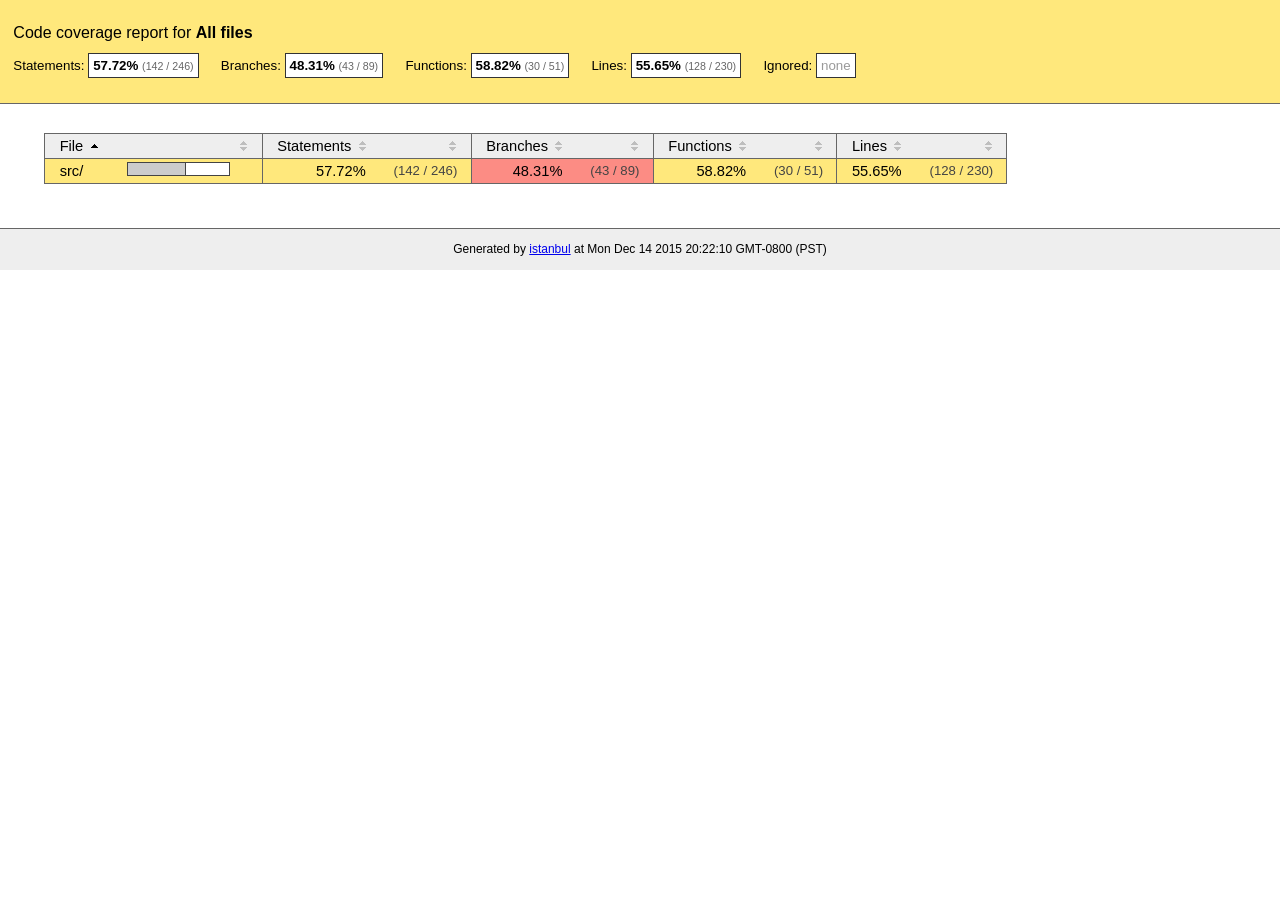
<file: sorteoworldcup/bower_components/ui-listView/reports/coverage/html/index.html>
<!DOCTYPE html>
<html lang="en">
<head>
    <title>Code coverage report for All files</title>
    <meta charset="utf-8">
    <link rel="stylesheet" href="prettify.css">
    <link rel="stylesheet" href="base.css">
    <style type='text/css'>
        div.coverage-summary .sorter {
            background-image: url(sort-arrow-sprite.png);
        }
    </style>
</head>
<body>
<div class="header medium">
    <h1>Code coverage report for <span class="entity">All files</span></h1>
    <h2>
        Statements: <span class="metric">57.72% <small>(142 / 246)</small></span> &nbsp;&nbsp;&nbsp;&nbsp;
        Branches: <span class="metric">48.31% <small>(43 / 89)</small></span> &nbsp;&nbsp;&nbsp;&nbsp;
        Functions: <span class="metric">58.82% <small>(30 / 51)</small></span> &nbsp;&nbsp;&nbsp;&nbsp;
        Lines: <span class="metric">55.65% <small>(128 / 230)</small></span> &nbsp;&nbsp;&nbsp;&nbsp;
        Ignored: <span class="metric"><span class="ignore-none">none</span></span> &nbsp;&nbsp;&nbsp;&nbsp;
    </h2>
    <div class="path"></div>
</div>
<div class="body">
<div class="coverage-summary">
<table>
<thead>
<tr>
   <th data-col="file" data-fmt="html" data-html="true" class="file">File</th>
   <th data-col="pic" data-type="number" data-fmt="html" data-html="true" class="pic"></th>
   <th data-col="statements" data-type="number" data-fmt="pct" class="pct">Statements</th>
   <th data-col="statements_raw" data-type="number" data-fmt="html" class="abs"></th>
   <th data-col="branches" data-type="number" data-fmt="pct" class="pct">Branches</th>
   <th data-col="branches_raw" data-type="number" data-fmt="html" class="abs"></th>
   <th data-col="functions" data-type="number" data-fmt="pct" class="pct">Functions</th>
   <th data-col="functions_raw" data-type="number" data-fmt="html" class="abs"></th>
   <th data-col="lines" data-type="number" data-fmt="pct" class="pct">Lines</th>
   <th data-col="lines_raw" data-type="number" data-fmt="html" class="abs"></th>
</tr>
</thead>
<tbody><tr>
	<td class="file medium" data-value="src/"><a href="src/index.html">src/</a></td>
	<td data-value="57.72" class="pic medium"><span class="cover-fill" style="width: 57px;"></span><span class="cover-empty" style="width:43px;"></span></td>
	<td data-value="57.72" class="pct medium">57.72%</td>
	<td data-value="246" class="abs medium">(142&nbsp;/&nbsp;246)</td>
	<td data-value="48.31" class="pct low">48.31%</td>
	<td data-value="89" class="abs low">(43&nbsp;/&nbsp;89)</td>
	<td data-value="58.82" class="pct medium">58.82%</td>
	<td data-value="51" class="abs medium">(30&nbsp;/&nbsp;51)</td>
	<td data-value="55.65" class="pct medium">55.65%</td>
	<td data-value="230" class="abs medium">(128&nbsp;/&nbsp;230)</td>
	</tr>

</tbody>
</table>
</div>
</div>
<div class="footer">
    <div class="meta">Generated by <a href="http://istanbul-js.org/" target="_blank">istanbul</a> at Mon Dec 14 2015 20:22:10 GMT-0800 (PST)</div>
</div>
<script src="prettify.js"></script>
<script>
window.onload = function () {
        if (typeof prettyPrint === 'function') {
            prettyPrint();
        }
};
</script>
<script src="sorter.js"></script>
</body>
</html>
</file>
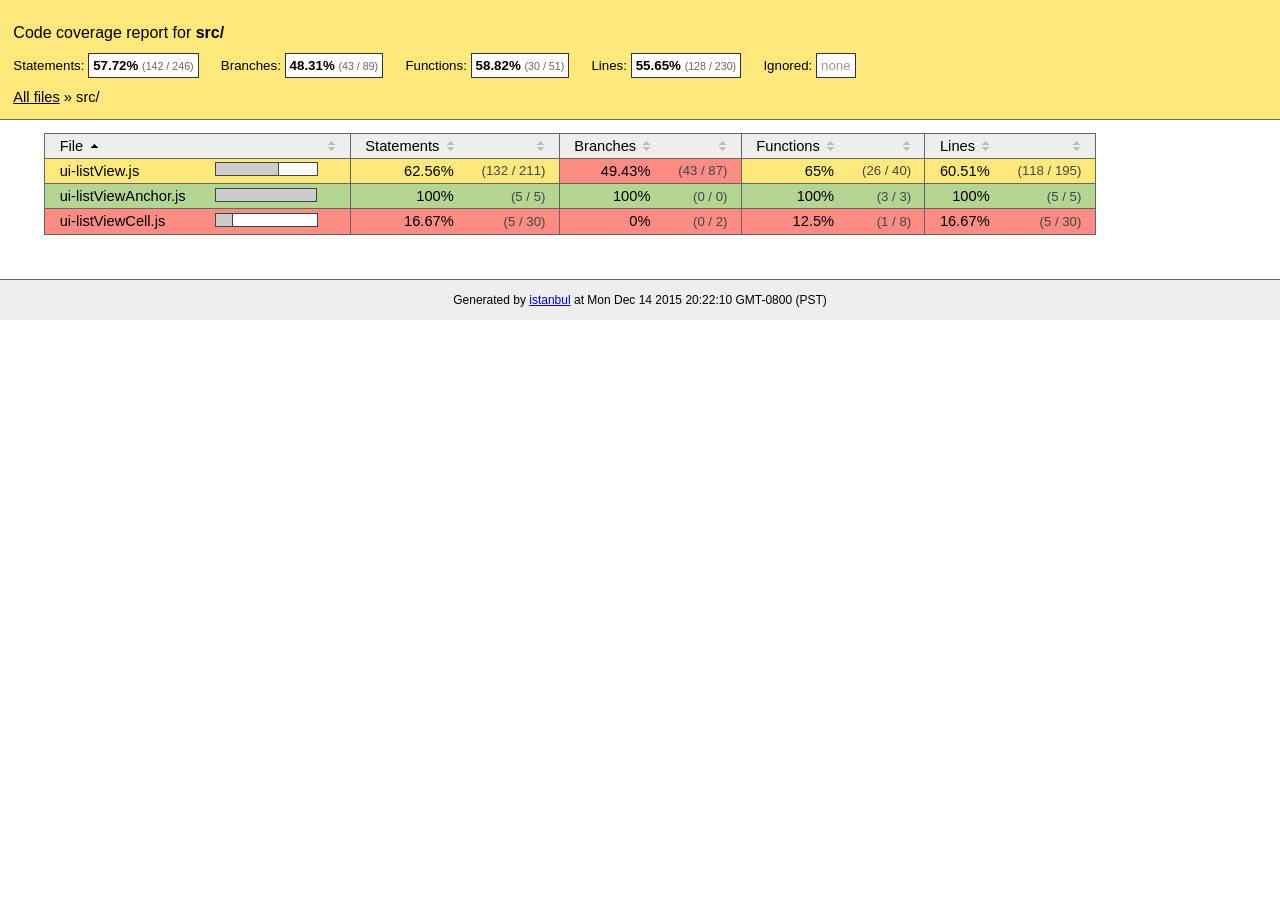
<file: sorteoworldcup/bower_components/ui-listView/reports/coverage/html/src/index.html>
<!doctype html>
<html lang="en">
<head>
    <title>Code coverage report for src/</title>
    <meta charset="utf-8">
    <link rel="stylesheet" href="../prettify.css">
    <link rel="stylesheet" href="../base.css">
    <style type='text/css'>
        div.coverage-summary .sorter {
            background-image: url(../sort-arrow-sprite.png);
        }
    </style>
</head>
<body>
<div class="header medium">
    <h1>Code coverage report for <span class="entity">src/</span></h1>
    <h2>
        Statements: <span class="metric">57.72% <small>(142 / 246)</small></span> &nbsp;&nbsp;&nbsp;&nbsp;
        Branches: <span class="metric">48.31% <small>(43 / 89)</small></span> &nbsp;&nbsp;&nbsp;&nbsp;
        Functions: <span class="metric">58.82% <small>(30 / 51)</small></span> &nbsp;&nbsp;&nbsp;&nbsp;
        Lines: <span class="metric">55.65% <small>(128 / 230)</small></span> &nbsp;&nbsp;&nbsp;&nbsp;
        Ignored: <span class="metric"><span class="ignore-none">none</span></span> &nbsp;&nbsp;&nbsp;&nbsp;
    </h2>
    <div class="path"><a href="../index.html">All files</a> &#187; src/</div>
</div>
<div class="body">
<div class="coverage-summary">
<table>
<thead>
<tr>
   <th data-col="file" data-fmt="html" data-html="true" class="file">File</th>
   <th data-col="pic" data-type="number" data-fmt="html" data-html="true" class="pic"></th>
   <th data-col="statements" data-type="number" data-fmt="pct" class="pct">Statements</th>
   <th data-col="statements_raw" data-type="number" data-fmt="html" class="abs"></th>
   <th data-col="branches" data-type="number" data-fmt="pct" class="pct">Branches</th>
   <th data-col="branches_raw" data-type="number" data-fmt="html" class="abs"></th>
   <th data-col="functions" data-type="number" data-fmt="pct" class="pct">Functions</th>
   <th data-col="functions_raw" data-type="number" data-fmt="html" class="abs"></th>
   <th data-col="lines" data-type="number" data-fmt="pct" class="pct">Lines</th>
   <th data-col="lines_raw" data-type="number" data-fmt="html" class="abs"></th>
</tr>
</thead>
<tbody><tr>
	<td class="file medium" data-value="ui-listView.js"><a href="ui-listView.js.html">ui-listView.js</a></td>
	<td data-value="62.56" class="pic medium"><span class="cover-fill" style="width: 62px;"></span><span class="cover-empty" style="width:38px;"></span></td>
	<td data-value="62.56" class="pct medium">62.56%</td>
	<td data-value="211" class="abs medium">(132&nbsp;/&nbsp;211)</td>
	<td data-value="49.43" class="pct low">49.43%</td>
	<td data-value="87" class="abs low">(43&nbsp;/&nbsp;87)</td>
	<td data-value="65" class="pct medium">65%</td>
	<td data-value="40" class="abs medium">(26&nbsp;/&nbsp;40)</td>
	<td data-value="60.51" class="pct medium">60.51%</td>
	<td data-value="195" class="abs medium">(118&nbsp;/&nbsp;195)</td>
	</tr>

<tr>
	<td class="file high" data-value="ui-listViewAnchor.js"><a href="ui-listViewAnchor.js.html">ui-listViewAnchor.js</a></td>
	<td data-value="100" class="pic high"><span class="cover-fill cover-full" style="width: 100px;"></span><span class="cover-empty" style="width:0px;"></span></td>
	<td data-value="100" class="pct high">100%</td>
	<td data-value="5" class="abs high">(5&nbsp;/&nbsp;5)</td>
	<td data-value="100" class="pct high">100%</td>
	<td data-value="0" class="abs high">(0&nbsp;/&nbsp;0)</td>
	<td data-value="100" class="pct high">100%</td>
	<td data-value="3" class="abs high">(3&nbsp;/&nbsp;3)</td>
	<td data-value="100" class="pct high">100%</td>
	<td data-value="5" class="abs high">(5&nbsp;/&nbsp;5)</td>
	</tr>

<tr>
	<td class="file low" data-value="ui-listViewCell.js"><a href="ui-listViewCell.js.html">ui-listViewCell.js</a></td>
	<td data-value="16.67" class="pic low"><span class="cover-fill" style="width: 16px;"></span><span class="cover-empty" style="width:84px;"></span></td>
	<td data-value="16.67" class="pct low">16.67%</td>
	<td data-value="30" class="abs low">(5&nbsp;/&nbsp;30)</td>
	<td data-value="0" class="pct low">0%</td>
	<td data-value="2" class="abs low">(0&nbsp;/&nbsp;2)</td>
	<td data-value="12.5" class="pct low">12.5%</td>
	<td data-value="8" class="abs low">(1&nbsp;/&nbsp;8)</td>
	<td data-value="16.67" class="pct low">16.67%</td>
	<td data-value="30" class="abs low">(5&nbsp;/&nbsp;30)</td>
	</tr>

</tbody>
</table>
</div>
</div>
<div class="footer">
    <div class="meta">Generated by <a href="http://istanbul-js.org/" target="_blank">istanbul</a> at Mon Dec 14 2015 20:22:10 GMT-0800 (PST)</div>
</div>
<script src="../prettify.js"></script>
<script>
window.onload = function () {
        if (typeof prettyPrint === 'function') {
            prettyPrint();
        }
};
</script>
<script src="../sorter.js"></script>
</body>
</html>
</file>
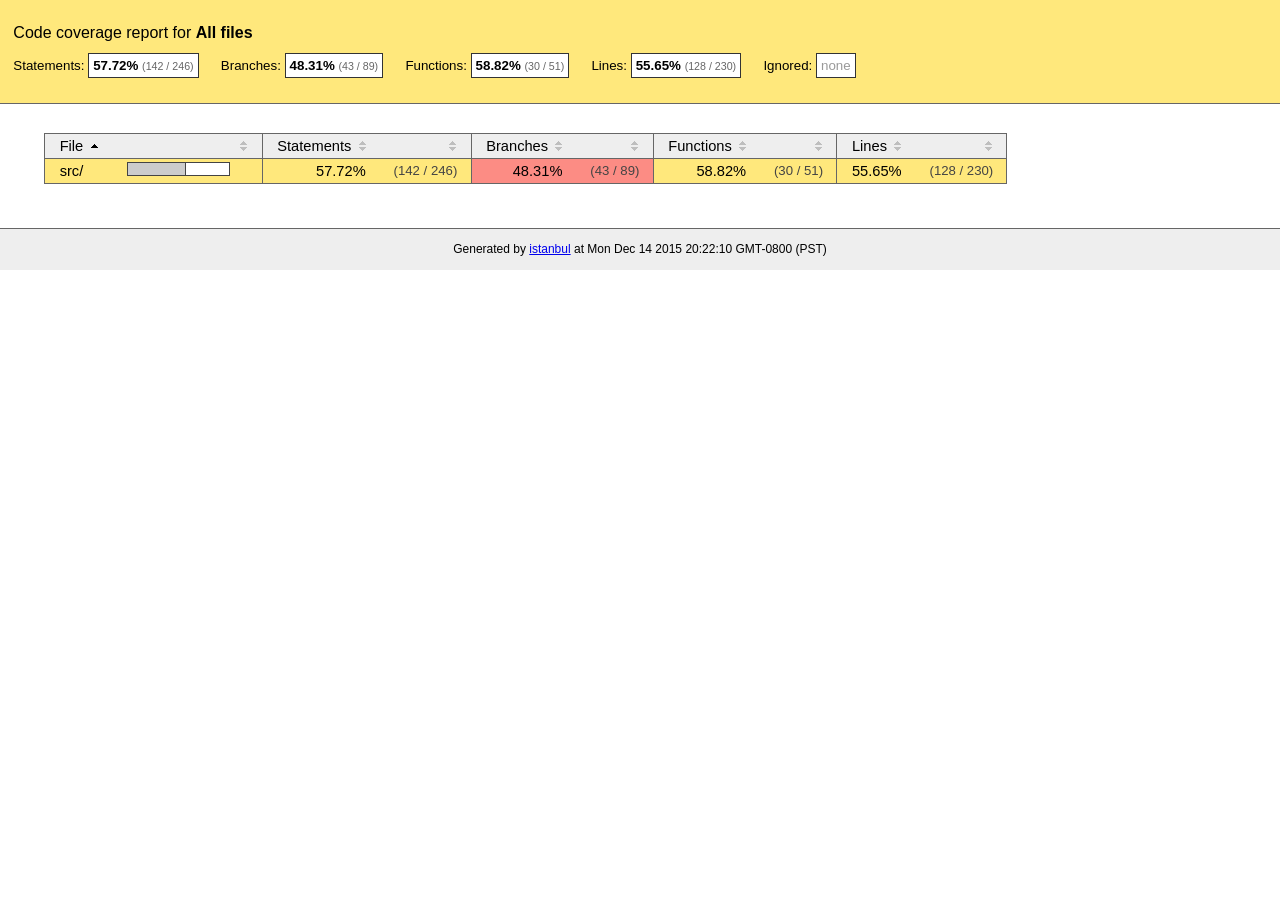
<file: sorteoworldcup/bower_components/ui-listView/reports/coverage/lcov/lcov-report/index.html>
<!doctype html>
<html lang="en">
<head>
    <title>Code coverage report for All files</title>
    <meta charset="utf-8">
    <link rel="stylesheet" href="prettify.css">
    <link rel="stylesheet" href="base.css">
    <style type='text/css'>
        div.coverage-summary .sorter {
            background-image: url(sort-arrow-sprite.png);
        }
    </style>
</head>
<body>
<div class="header medium">
    <h1>Code coverage report for <span class="entity">All files</span></h1>
    <h2>
        Statements: <span class="metric">57.72% <small>(142 / 246)</small></span> &nbsp;&nbsp;&nbsp;&nbsp;
        Branches: <span class="metric">48.31% <small>(43 / 89)</small></span> &nbsp;&nbsp;&nbsp;&nbsp;
        Functions: <span class="metric">58.82% <small>(30 / 51)</small></span> &nbsp;&nbsp;&nbsp;&nbsp;
        Lines: <span class="metric">55.65% <small>(128 / 230)</small></span> &nbsp;&nbsp;&nbsp;&nbsp;
        Ignored: <span class="metric"><span class="ignore-none">none</span></span> &nbsp;&nbsp;&nbsp;&nbsp;
    </h2>
    <div class="path"></div>
</div>
<div class="body">
<div class="coverage-summary">
<table>
<thead>
<tr>
   <th data-col="file" data-fmt="html" data-html="true" class="file">File</th>
   <th data-col="pic" data-type="number" data-fmt="html" data-html="true" class="pic"></th>
   <th data-col="statements" data-type="number" data-fmt="pct" class="pct">Statements</th>
   <th data-col="statements_raw" data-type="number" data-fmt="html" class="abs"></th>
   <th data-col="branches" data-type="number" data-fmt="pct" class="pct">Branches</th>
   <th data-col="branches_raw" data-type="number" data-fmt="html" class="abs"></th>
   <th data-col="functions" data-type="number" data-fmt="pct" class="pct">Functions</th>
   <th data-col="functions_raw" data-type="number" data-fmt="html" class="abs"></th>
   <th data-col="lines" data-type="number" data-fmt="pct" class="pct">Lines</th>
   <th data-col="lines_raw" data-type="number" data-fmt="html" class="abs"></th>
</tr>
</thead>
<tbody><tr>
	<td class="file medium" data-value="src/"><a href="src/index.html">src/</a></td>
	<td data-value="57.72" class="pic medium"><span class="cover-fill" style="width: 57px;"></span><span class="cover-empty" style="width:43px;"></span></td>
	<td data-value="57.72" class="pct medium">57.72%</td>
	<td data-value="246" class="abs medium">(142&nbsp;/&nbsp;246)</td>
	<td data-value="48.31" class="pct low">48.31%</td>
	<td data-value="89" class="abs low">(43&nbsp;/&nbsp;89)</td>
	<td data-value="58.82" class="pct medium">58.82%</td>
	<td data-value="51" class="abs medium">(30&nbsp;/&nbsp;51)</td>
	<td data-value="55.65" class="pct medium">55.65%</td>
	<td data-value="230" class="abs medium">(128&nbsp;/&nbsp;230)</td>
	</tr>

</tbody>
</table>
</div>
</div>
<div class="footer">
    <div class="meta">Generated by <a href="http://istanbul-js.org/" target="_blank">istanbul</a> at Mon Dec 14 2015 20:22:10 GMT-0800 (PST)</div>
</div>
<script src="prettify.js"></script>
<script>
window.onload = function () {
        if (typeof prettyPrint === 'function') {
            prettyPrint();
        }
};
</script>
<script src="sorter.js"></script>
</body>
</html>
</file>
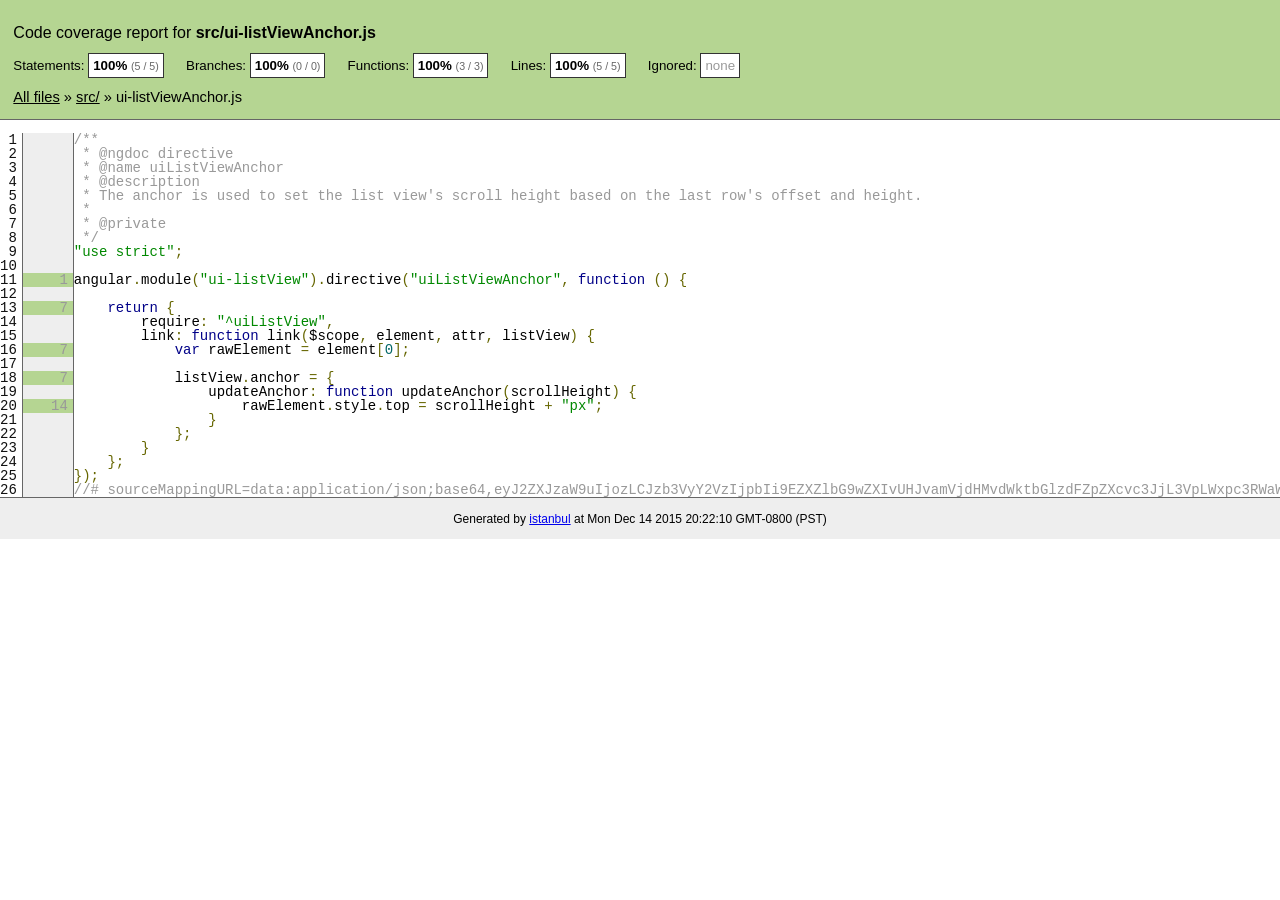
<file: sorteoworldcup/bower_components/ui-listView/reports/coverage/html/src/ui-listViewAnchor.js.html>
<!doctype html>
<html lang="en">
<head>
    <title>Code coverage report for src/ui-listViewAnchor.js</title>
    <meta charset="utf-8">
    <link rel="stylesheet" href="../prettify.css">
    <link rel="stylesheet" href="../base.css">
    <style type='text/css'>
        div.coverage-summary .sorter {
            background-image: url(../sort-arrow-sprite.png);
        }
    </style>
</head>
<body>
<div class="header high">
    <h1>Code coverage report for <span class="entity">src/ui-listViewAnchor.js</span></h1>
    <h2>
        Statements: <span class="metric">100% <small>(5 / 5)</small></span> &nbsp;&nbsp;&nbsp;&nbsp;
        Branches: <span class="metric">100% <small>(0 / 0)</small></span> &nbsp;&nbsp;&nbsp;&nbsp;
        Functions: <span class="metric">100% <small>(3 / 3)</small></span> &nbsp;&nbsp;&nbsp;&nbsp;
        Lines: <span class="metric">100% <small>(5 / 5)</small></span> &nbsp;&nbsp;&nbsp;&nbsp;
        Ignored: <span class="metric"><span class="ignore-none">none</span></span> &nbsp;&nbsp;&nbsp;&nbsp;
    </h2>
    <div class="path"><a href="../index.html">All files</a> &#187; <a href="index.html">src/</a> &#187; ui-listViewAnchor.js</div>
</div>
<div class="body">
<pre><table class="coverage">
<tr><td class="line-count">1
2
3
4
5
6
7
8
9
10
11
12
13
14
15
16
17
18
19
20
21
22
23
24
25
26</td><td class="line-coverage"><span class="cline-any cline-neutral">&nbsp;</span>
<span class="cline-any cline-neutral">&nbsp;</span>
<span class="cline-any cline-neutral">&nbsp;</span>
<span class="cline-any cline-neutral">&nbsp;</span>
<span class="cline-any cline-neutral">&nbsp;</span>
<span class="cline-any cline-neutral">&nbsp;</span>
<span class="cline-any cline-neutral">&nbsp;</span>
<span class="cline-any cline-neutral">&nbsp;</span>
<span class="cline-any cline-neutral">&nbsp;</span>
<span class="cline-any cline-neutral">&nbsp;</span>
<span class="cline-any cline-yes">1</span>
<span class="cline-any cline-neutral">&nbsp;</span>
<span class="cline-any cline-yes">7</span>
<span class="cline-any cline-neutral">&nbsp;</span>
<span class="cline-any cline-neutral">&nbsp;</span>
<span class="cline-any cline-yes">7</span>
<span class="cline-any cline-neutral">&nbsp;</span>
<span class="cline-any cline-yes">7</span>
<span class="cline-any cline-neutral">&nbsp;</span>
<span class="cline-any cline-yes">14</span>
<span class="cline-any cline-neutral">&nbsp;</span>
<span class="cline-any cline-neutral">&nbsp;</span>
<span class="cline-any cline-neutral">&nbsp;</span>
<span class="cline-any cline-neutral">&nbsp;</span>
<span class="cline-any cline-neutral">&nbsp;</span>
<span class="cline-any cline-neutral">&nbsp;</span></td><td class="text"><pre class="prettyprint lang-js">/**
 * @ngdoc directive
 * @name uiListViewAnchor
 * @description
 * The anchor is used to set the list view's scroll height based on the last row's offset and height.
 * 
 * @private
 */
"use strict";
&nbsp;
angular.module("ui-listView").directive("uiListViewAnchor", function () {
&nbsp;
    return {
        require: "^uiListView",
        link: function link($scope, element, attr, listView) {
            var rawElement = element[0];
&nbsp;
            listView.anchor = {
                updateAnchor: function updateAnchor(scrollHeight) {
                    rawElement.style.top = scrollHeight + "px";
                }
            };
        }
    };
});
//# sourceMappingURL=[data-uri]</pre></td></tr>
</table></pre>

</div>
<div class="footer">
    <div class="meta">Generated by <a href="http://istanbul-js.org/" target="_blank">istanbul</a> at Mon Dec 14 2015 20:22:10 GMT-0800 (PST)</div>
</div>
<script src="../prettify.js"></script>
<script>
window.onload = function () {
        if (typeof prettyPrint === 'function') {
            prettyPrint();
        }
};
</script>
<script src="../sorter.js"></script>
</body>
</html>
</file>
<file: sorteoworldcup/bower_components/ui-listView/reports/coverage/html/prettify.css>
.pln{color:#000}@media screen{.str{color:#080}.kwd{color:#008}.com{color:#800}.typ{color:#606}.lit{color:#066}.pun,.opn,.clo{color:#660}.tag{color:#008}.atn{color:#606}.atv{color:#080}.dec,.var{color:#606}.fun{color:red}}@media print,projection{.str{color:#060}.kwd{color:#006;font-weight:bold}.com{color:#600;font-style:italic}.typ{color:#404;font-weight:bold}.lit{color:#044}.pun,.opn,.clo{color:#440}.tag{color:#006;font-weight:bold}.atn{color:#404}.atv{color:#060}}pre.prettyprint{padding:2px;border:1px solid #888}ol.linenums{margin-top:0;margin-bottom:0}li.L0,li.L1,li.L2,li.L3,li.L5,li.L6,li.L7,li.L8{list-style-type:none}li.L1,li.L3,li.L5,li.L7,li.L9{background:#eee}
</file>
<file: sorteoworldcup/bower_components/ui-listView/reports/coverage/html/base.css>
body, html {
    margin:0; padding: 0;
}
body {
    font-family: Helvetica Neue, Helvetica,Arial;
    font-size: 10pt;
}
div.header, div.footer {
    background: #eee;
    padding: 1em;
}
div.header {
    z-index: 100;
    position: fixed;
    top: 0;
    border-bottom: 1px solid #666;
    width: 100%;
}
div.footer {
    border-top: 1px solid #666;
}
div.body {
    margin-top: 10em;
}
div.meta {
    font-size: 90%;
    text-align: center;
}
h1, h2, h3 {
    font-weight: normal;
}
h1 {
    font-size: 12pt;
}
h2 {
    font-size: 10pt;
}
pre {
    font-family: Consolas, Menlo, Monaco, monospace;
    margin: 0;
    padding: 0;
    line-height: 14px;
    font-size: 14px;
    -moz-tab-size: 2;
    -o-tab-size:  2;
    tab-size: 2;
}

div.path { font-size: 110%; }
div.path a:link, div.path a:visited { color: #000; }
table.coverage { border-collapse: collapse; margin:0; padding: 0 }

table.coverage td {
    margin: 0;
    padding: 0;
    color: #111;
    vertical-align: top;
}
table.coverage td.line-count {
    width: 50px;
    text-align: right;
    padding-right: 5px;
}
table.coverage td.line-coverage {
    color: #777 !important;
    text-align: right;
    border-left: 1px solid #666;
    border-right: 1px solid #666;
}

table.coverage td.text {
}

table.coverage td span.cline-any {
    display: inline-block;
    padding: 0 5px;
    width: 40px;
}
table.coverage td span.cline-neutral {
    background: #eee;
}
table.coverage td span.cline-yes {
    background: #b5d592;
    color: #999;
}
table.coverage td span.cline-no {
    background: #fc8c84;
}

.cstat-yes { color: #111; }
.cstat-no { background: #fc8c84; color: #111; }
.fstat-no { background: #ffc520; color: #111 !important; }
.cbranch-no { background:  yellow !important; color: #111; }

.cstat-skip { background: #ddd; color: #111; }
.fstat-skip { background: #ddd; color: #111 !important; }
.cbranch-skip { background: #ddd !important; color: #111; }

.missing-if-branch {
    display: inline-block;
    margin-right: 10px;
    position: relative;
    padding: 0 4px;
    background: black;
    color: yellow;
}

.skip-if-branch {
    display: none;
    margin-right: 10px;
    position: relative;
    padding: 0 4px;
    background: #ccc;
    color: white;
}

.missing-if-branch .typ, .skip-if-branch .typ {
    color: inherit !important;
}

.entity, .metric { font-weight: bold; }
.metric { display: inline-block; border: 1px solid #333; padding: 0.3em; background: white; }
.metric small { font-size: 80%; font-weight: normal; color: #666; }

div.coverage-summary table { border-collapse: collapse; margin: 3em; font-size: 110%; }
div.coverage-summary td, div.coverage-summary table  th { margin: 0; padding: 0.25em 1em; border-top: 1px solid #666; border-bottom: 1px solid #666; }
div.coverage-summary th { text-align: left; border: 1px solid #666; background: #eee; font-weight: normal; }
div.coverage-summary th.file { border-right: none !important; }
div.coverage-summary th.pic { border-left: none !important; text-align: right; }
div.coverage-summary th.pct { border-right: none !important; }
div.coverage-summary th.abs { border-left: none !important; text-align: right; }
div.coverage-summary td.pct { text-align: right; border-left: 1px solid #666; }
div.coverage-summary td.abs { text-align: right; font-size: 90%; color: #444; border-right: 1px solid #666; }
div.coverage-summary td.file { border-left: 1px solid #666; white-space: nowrap;  }
div.coverage-summary td.pic { min-width: 120px !important;  }
div.coverage-summary a:link { text-decoration: none; color: #000; }
div.coverage-summary a:visited { text-decoration: none; color: #777; }
div.coverage-summary a:hover { text-decoration: underline; }
div.coverage-summary tfoot td { border-top: 1px solid #666; }

div.coverage-summary .sorter {
    height: 10px;
    width: 7px;
    display: inline-block;
    margin-left: 0.5em;
    background: url(sort-arrow-sprite.png) no-repeat scroll 0 0 transparent;
}
div.coverage-summary .sorted .sorter {
    background-position: 0 -20px;
}
div.coverage-summary .sorted-desc .sorter {
    background-position: 0 -10px;
}

.high { background: #b5d592 !important; }
.medium { background: #ffe87c !important; }
.low { background: #fc8c84 !important; }

span.cover-fill, span.cover-empty {
    display:inline-block;
    border:1px solid #444;
    background: white;
    height: 12px;
}
span.cover-fill {
    background: #ccc;
    border-right: 1px solid #444;
}
span.cover-empty {
    background: white;
    border-left: none;
}
span.cover-full {
    border-right: none !important;
}
pre.prettyprint {
    border: none !important;
    padding: 0 !important;
    margin: 0 !important;
}
.com { color: #999 !important; }
.ignore-none { color: #999; font-weight: normal; }
</file>
<file: sorteoworldcup/bower_components/ui-listView/reports/coverage/lcov/lcov-report/prettify.css>
.pln{color:#000}@media screen{.str{color:#080}.kwd{color:#008}.com{color:#800}.typ{color:#606}.lit{color:#066}.pun,.opn,.clo{color:#660}.tag{color:#008}.atn{color:#606}.atv{color:#080}.dec,.var{color:#606}.fun{color:red}}@media print,projection{.str{color:#060}.kwd{color:#006;font-weight:bold}.com{color:#600;font-style:italic}.typ{color:#404;font-weight:bold}.lit{color:#044}.pun,.opn,.clo{color:#440}.tag{color:#006;font-weight:bold}.atn{color:#404}.atv{color:#060}}pre.prettyprint{padding:2px;border:1px solid #888}ol.linenums{margin-top:0;margin-bottom:0}li.L0,li.L1,li.L2,li.L3,li.L5,li.L6,li.L7,li.L8{list-style-type:none}li.L1,li.L3,li.L5,li.L7,li.L9{background:#eee}
</file>
<file: sorteoworldcup/bower_components/ui-listView/reports/coverage/lcov/lcov-report/base.css>
body, html {
    margin:0; padding: 0;
}
body {
    font-family: Helvetica Neue, Helvetica,Arial;
    font-size: 10pt;
}
div.header, div.footer {
    background: #eee;
    padding: 1em;
}
div.header {
    z-index: 100;
    position: fixed;
    top: 0;
    border-bottom: 1px solid #666;
    width: 100%;
}
div.footer {
    border-top: 1px solid #666;
}
div.body {
    margin-top: 10em;
}
div.meta {
    font-size: 90%;
    text-align: center;
}
h1, h2, h3 {
    font-weight: normal;
}
h1 {
    font-size: 12pt;
}
h2 {
    font-size: 10pt;
}
pre {
    font-family: Consolas, Menlo, Monaco, monospace;
    margin: 0;
    padding: 0;
    line-height: 14px;
    font-size: 14px;
    -moz-tab-size: 2;
    -o-tab-size:  2;
    tab-size: 2;
}

div.path { font-size: 110%; }
div.path a:link, div.path a:visited { color: #000; }
table.coverage { border-collapse: collapse; margin:0; padding: 0 }

table.coverage td {
    margin: 0;
    padding: 0;
    color: #111;
    vertical-align: top;
}
table.coverage td.line-count {
    width: 50px;
    text-align: right;
    padding-right: 5px;
}
table.coverage td.line-coverage {
    color: #777 !important;
    text-align: right;
    border-left: 1px solid #666;
    border-right: 1px solid #666;
}

table.coverage td.text {
}

table.coverage td span.cline-any {
    display: inline-block;
    padding: 0 5px;
    width: 40px;
}
table.coverage td span.cline-neutral {
    background: #eee;
}
table.coverage td span.cline-yes {
    background: #b5d592;
    color: #999;
}
table.coverage td span.cline-no {
    background: #fc8c84;
}

.cstat-yes { color: #111; }
.cstat-no { background: #fc8c84; color: #111; }
.fstat-no { background: #ffc520; color: #111 !important; }
.cbranch-no { background:  yellow !important; color: #111; }

.cstat-skip { background: #ddd; color: #111; }
.fstat-skip { background: #ddd; color: #111 !important; }
.cbranch-skip { background: #ddd !important; color: #111; }

.missing-if-branch {
    display: inline-block;
    margin-right: 10px;
    position: relative;
    padding: 0 4px;
    background: black;
    color: yellow;
}

.skip-if-branch {
    display: none;
    margin-right: 10px;
    position: relative;
    padding: 0 4px;
    background: #ccc;
    color: white;
}

.missing-if-branch .typ, .skip-if-branch .typ {
    color: inherit !important;
}

.entity, .metric { font-weight: bold; }
.metric { display: inline-block; border: 1px solid #333; padding: 0.3em; background: white; }
.metric small { font-size: 80%; font-weight: normal; color: #666; }

div.coverage-summary table { border-collapse: collapse; margin: 3em; font-size: 110%; }
div.coverage-summary td, div.coverage-summary table  th { margin: 0; padding: 0.25em 1em; border-top: 1px solid #666; border-bottom: 1px solid #666; }
div.coverage-summary th { text-align: left; border: 1px solid #666; background: #eee; font-weight: normal; }
div.coverage-summary th.file { border-right: none !important; }
div.coverage-summary th.pic { border-left: none !important; text-align: right; }
div.coverage-summary th.pct { border-right: none !important; }
div.coverage-summary th.abs { border-left: none !important; text-align: right; }
div.coverage-summary td.pct { text-align: right; border-left: 1px solid #666; }
div.coverage-summary td.abs { text-align: right; font-size: 90%; color: #444; border-right: 1px solid #666; }
div.coverage-summary td.file { border-left: 1px solid #666; white-space: nowrap;  }
div.coverage-summary td.pic { min-width: 120px !important;  }
div.coverage-summary a:link { text-decoration: none; color: #000; }
div.coverage-summary a:visited { text-decoration: none; color: #777; }
div.coverage-summary a:hover { text-decoration: underline; }
div.coverage-summary tfoot td { border-top: 1px solid #666; }

div.coverage-summary .sorter {
    height: 10px;
    width: 7px;
    display: inline-block;
    margin-left: 0.5em;
    background: url(sort-arrow-sprite.png) no-repeat scroll 0 0 transparent;
}
div.coverage-summary .sorted .sorter {
    background-position: 0 -20px;
}
div.coverage-summary .sorted-desc .sorter {
    background-position: 0 -10px;
}

.high { background: #b5d592 !important; }
.medium { background: #ffe87c !important; }
.low { background: #fc8c84 !important; }

span.cover-fill, span.cover-empty {
    display:inline-block;
    border:1px solid #444;
    background: white;
    height: 12px;
}
span.cover-fill {
    background: #ccc;
    border-right: 1px solid #444;
}
span.cover-empty {
    background: white;
    border-left: none;
}
span.cover-full {
    border-right: none !important;
}
pre.prettyprint {
    border: none !important;
    padding: 0 !important;
    margin: 0 !important;
}
.com { color: #999 !important; }
.ignore-none { color: #999; font-weight: normal; }
</file>
